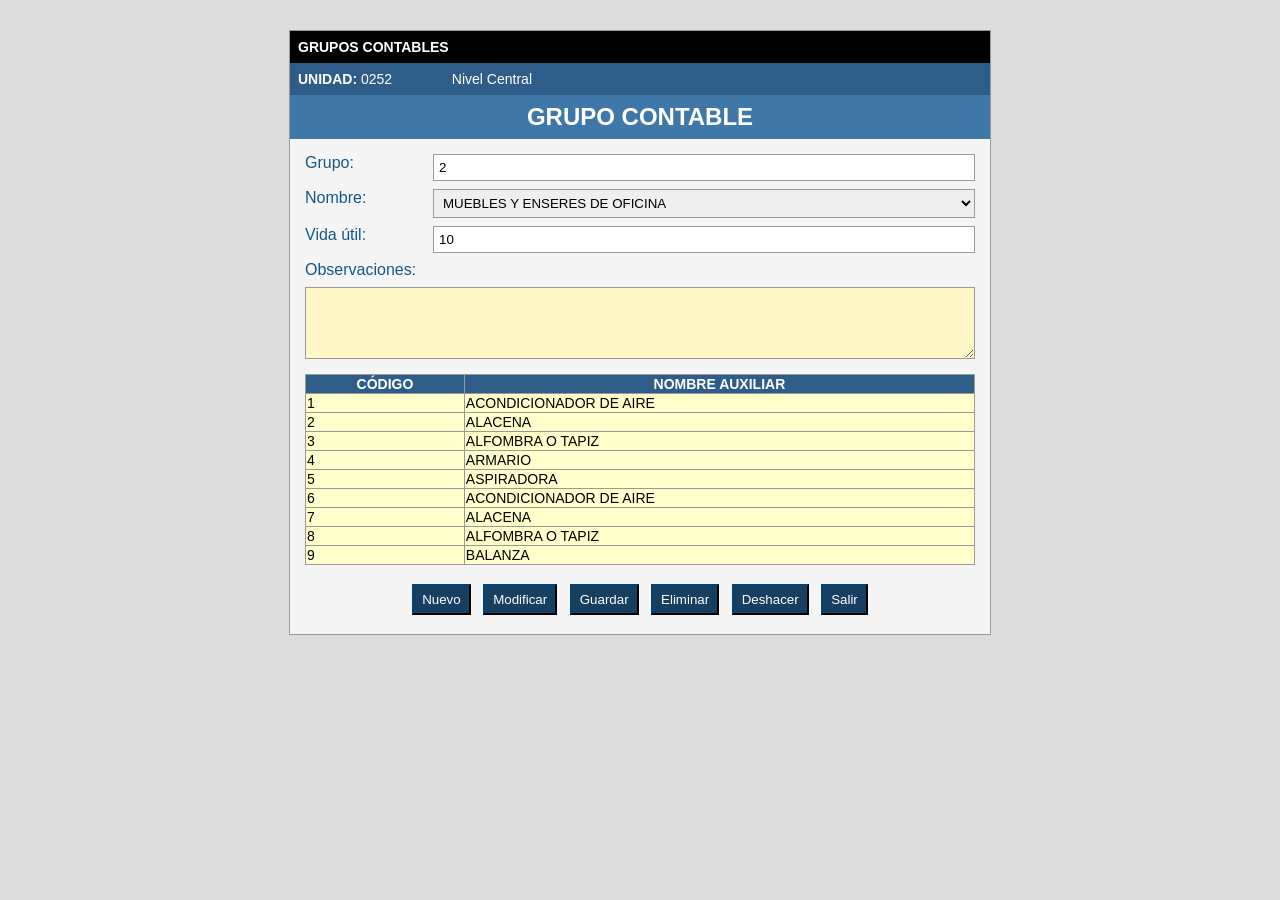
<file: index.html>
<!DOCTYPE html>
<html lang="es">
<head>
    <meta charset="UTF-8">
    <title>PRIMER PARCIAL</title>
    <link rel="stylesheet" href="style.css">
</head>
<body>
    <header>
        <div class="contenedor">
        <div class="encabezado">
            <h1>GRUPOS CONTABLES</h1>
        <div class="header">
        <span><b>UNIDAD:</b> 0252</span>
        <span class="derecha">Nivel Central</span>
    </div>

    <h2>GRUPO CONTABLE</h2>

    <div class="formulario">
        <label>Grupo:</label>
        <input type="text" value="2">

        <label>Nombre:</label>
        <select>
            <option>MUEBLES Y ENSERES DE OFICINA</option>
        </select>

        <label>Vida útil:</label>
        <input type="text" value="10">

        <label>Observaciones:</label>
        <textarea></textarea>
    </div>

    <div class="tabla-contenedor">
        <table>
            <tr>
                <th>CÓDIGO</th>
                <th><b>NOMBRE AUXILIAR</b></th>
            </tr>
            <tr><td>1</td><td>ACONDICIONADOR DE AIRE</td></tr>
            <tr><td>2</td><td>ALACENA</td></tr>
            <tr><td>3</td><td>ALFOMBRA O TAPIZ</td></tr>
            <tr><td>4</td><td>ARMARIO</td></tr>
            <tr><td>5</td><td>ASPIRADORA</td></tr>
            <tr><td>6</td><td>ACONDICIONADOR DE AIRE</td></tr>
            <tr><td>7</td><td>ALACENA</td></tr>
            <tr><td>8</td><td>ALFOMBRA O TAPIZ</td></tr>
            <tr><td>9</td><td>BALANZA</td></tr>
            
        </table>
    </div>

    <div class="botones">
        <button>Nuevo</button>
        <button>Modificar</button>
        <button>Guardar</button>
        <button>Eliminar</button>      
        <button>Deshacer</button>
        <button>Salir</button>
    </div>

</div>
    </header>

</body>
</html>
</file>
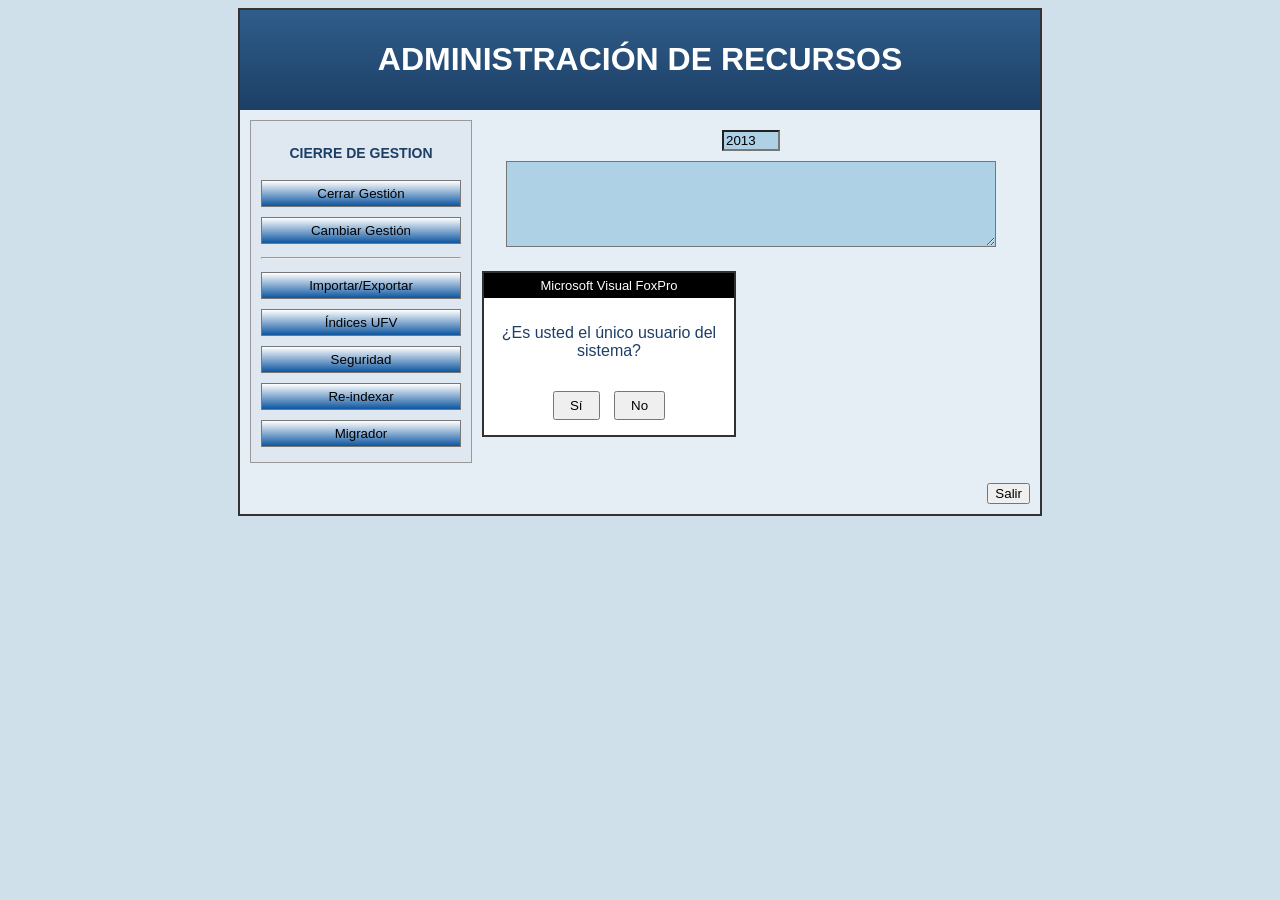
<file: 1ERPARCIALEJERCICIO4/index.html>
<!DOCTYPE html>
<html lang="es">
<head>
    <meta charset="UTF-8">
    <title>Administración de Recursos</title>
    <link rel="stylesheet" href="style.css">
</head>
<body>

<div class="contenedor">
    <header class="header">
        <h1>ADMINISTRACIÓN DE RECURSOS</h1>
    </header>

    <div class="contenido">
        <div class="panel-izq">
            <h3>CIERRE DE GESTION</h3>
            <button>Cerrar Gestión</button>
            <button>Cambiar Gestión</button>
            <hr>
            <button>Importar/Exportar</button>
            <button>Índices UFV</button>
            <button>Seguridad</button>
            <button>Re-indexar</button>
            <button class="activo">Migrador</button>
        </div>
        <div class="panel-der">
            <input type="text" value="2013" class="input-ano">

            <textarea></textarea>
            <div class="popup">
                <div class="popup-header">Microsoft Visual FoxPro</div>
                <p>¿Es usted el único usuario del sistema?</p>
                <div class="botones">
                    <button class="si">Sí</button>
                    <button>No</button>
                </div>
            </div>

        </div>

    </div>

    <footer class="footer">
        <button>Salir</button>
    </footer>

</div>

</body>
</html>
</file>
<file: style.css>
body {
    font-family: Arial, sans-serif;
    background-color: #dcdcdc;
}

.contenedor {
    width: 700px;
    margin: 30px auto;
    background-color: #f5f5f5;
    border: 1px solid #999;
    
}

.header {  
    background-color: #2f5d8a;
    color: white;
    padding: 8px;
    display: flex;
    justify-content: space-between;
    font-size: 14px;  
}
.derecha {
   margin-right: 450px;
}
div h1 {
    background-color: black;
    color: white;
    font-size: 14px;
    padding: 8px;
    margin: auto;
}
h2 {
    text-align: center;
    background-color: #3f78a8;
    color: white;
    margin: 0;
    padding: 8px;
}

.formulario {
    color: #14578d;
    display: grid;
    grid-template-columns: 120px 1fr;
    gap: 8px;
    padding: 15px;
}

input, select, textarea {
    padding: 5px;
    border: 1px solid #999;
}

textarea {
    grid-column: span 2;
    background-color: #fff8c6;
    height: 60px;
}


.tabla-contenedor {
    padding: 0 15px 15px;
}

table {
    width: 100%;
    border-collapse: collapse;
    background: #ffffcc;
    font-size: 14px;
}

th, td {
    border: 1px solid #999;
    padding: 5;
}

th {
    background: #2f5d8a;
    color: white;
}

.botones {
    text-align: center;
    padding-bottom: 15px;
}

button {
    padding: 6px 8px;
    margin: 4px;
    border: 2px #001424 outset;
    background: #163f61;
    color: white;
    cursor: pointer;

}
</file>
<file: 1ERPARCIALEJERCICIO4/style.css>
body {
    font-family: Arial, sans-serif;
    background: #cfe0ea;
}

.contenedor {
    width: 800px;
    margin: auto;
    border: 2px solid #333;
    background: #e6eef5;
}
/* HEADER */
.header {
    background: linear-gradient(#2f5d8a, #1d3f66);
    color: white;
    text-align: center;
    padding: 10px;
}

.contenido {
    display: flex;
    padding: 10px;
    color: #1d3f66;
}

/* PANEL IZQUIERDO */
.panel-izq {
    width: 200px;
    border: 1px solid #999;
    padding: 10px;
    background: #dfe8f0;
}

.panel-izq h3 {
    text-align: center;
    font-size: 14px;
}

.panel-izq button {
    width: 100%;
    margin: 5px 0;
    padding: 5px;
    background: linear-gradient( #ffffff, #0d56a0);
    border: 1px solid #777;
    cursor: pointer;
}

.panel-der {
    flex: 10;
    padding: 10px;
    text-align: center;
    
}

.input-ano {
    width: 50px;
    margin-bottom: 10px;
    background-color: #aed1e6;
}

textarea {
    width: 90%;
    height: 80px;
    background-color:#aed1e6;
}

.popup {
    width: 250px;
    border: 2px solid #030303d0;
    background: #fff;
    margin-top: 20px;
}

.popup-header {
    background:black;
    color: white;
    padding: 5px;
    font-size: 13px;
}

.popup p {
    padding: 10px;
}

.botones {
    text-align: center;
    padding-bottom: 10px;
}

.botones button {
    margin: 5px;
    padding: 5px 15px;
}

.footer {
    text-align: right;
    padding: 10px;
}
</file>
